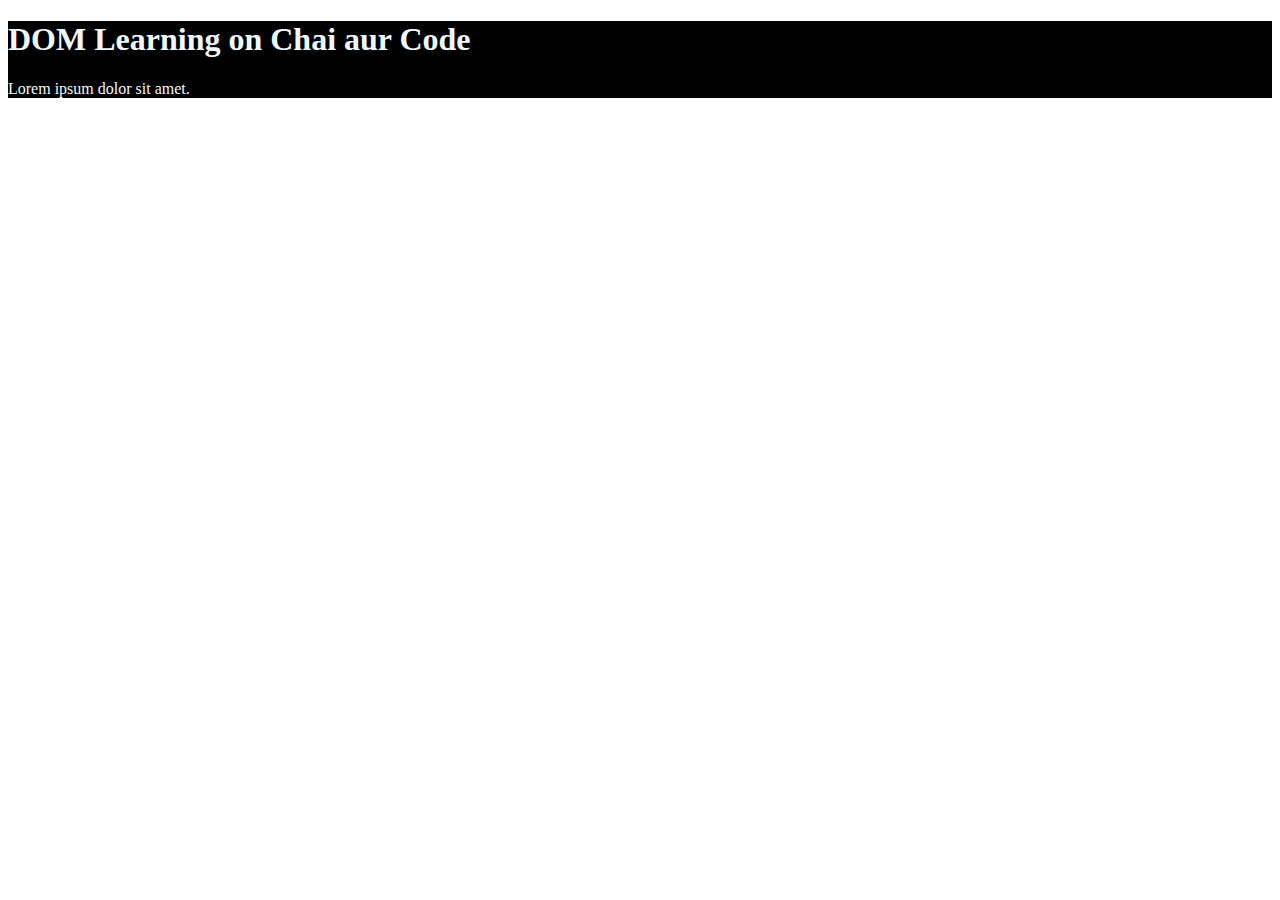
<file: 04_DOM/index.html>
<!DOCTYPE html>
<html lang="en">

<head>
    <meta charset="UTF-8">
    <meta name="viewport" content="width=device-width, initial-scale=1.0">
    <title>DOM Learning</title>
    <style>
        .bg-black {
            background-color: black;
            color: aliceblue;
        }
    </style>
</head>

<body></body>
<div class="bg-black">
    <h1 id="title" class="heading">DOM Learning on Chai aur Code</h1>
    <p>Lorem ipsum dolor sit amet.</p>
</div>
<script src="01_Dom.js"></script>
</body>

</html>
</file>
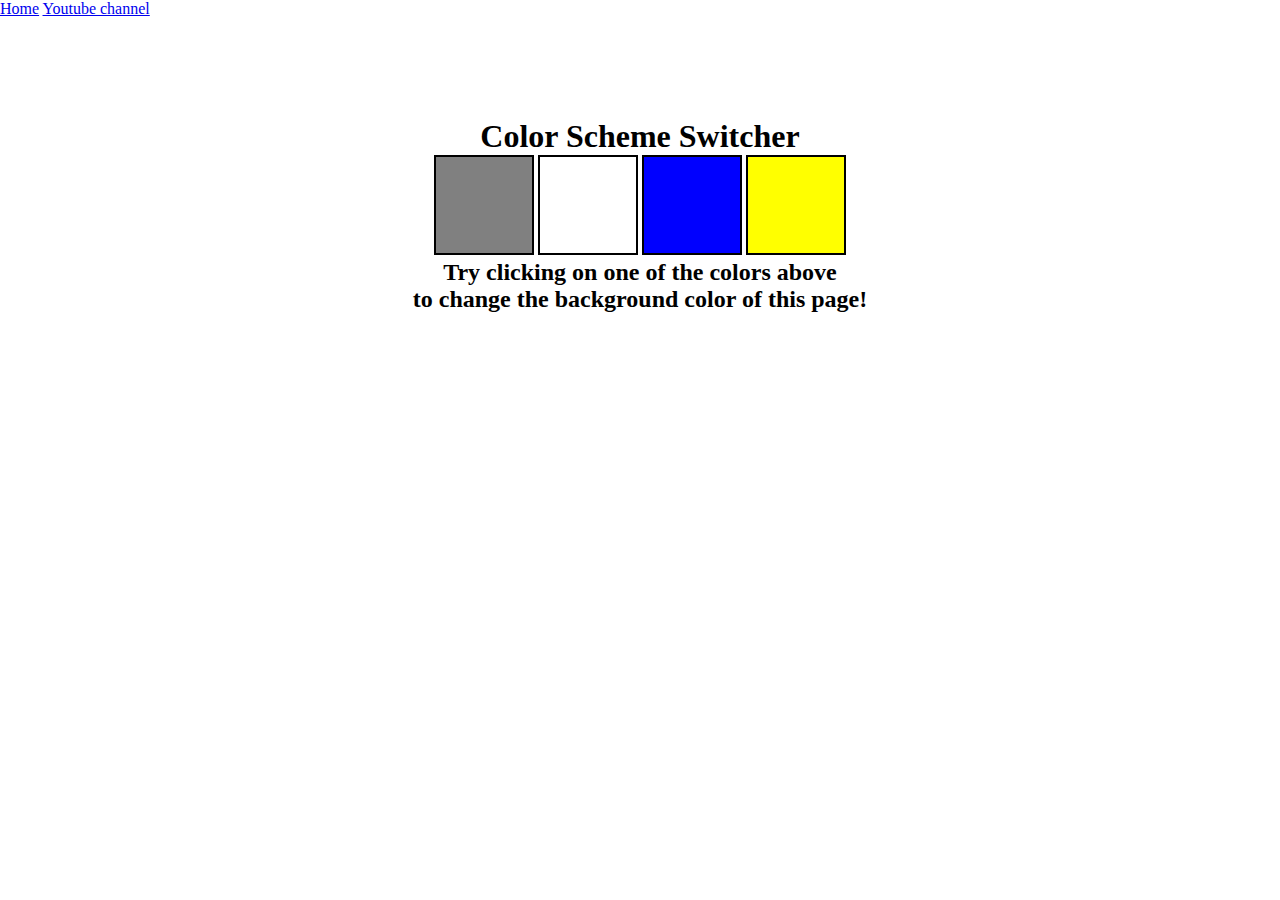
<file: 06_Projects/1_Color_Changer/index.html>
<!DOCTYPE html>
<html lang="en">

<head>
    <meta charset="UTF-8">
    <meta name="viewport" content="width=device-width, initial-scale=1.0">
    <title>Color Scheme Switcher</title>
    <link rel="stylesheet" href="style.css">
</head>

<body>
    <nav>
        <a href="/" aria-current="page">Home</a>
        <a target="_blank" href="https://www.youtube.com/@chaiaurcode">Youtube channel</a>
    </nav>

    <div class="canvas">
        <h1>Color Scheme Switcher</h1>
        <span class="button" id="grey"></span>
        <span class="button" id="white"></span>
        <span class="button" id="blue"></span>
        <span class="button" id="yellow"></span>
        <h2>
            Try clicking on one of the colors above
            <span>to change the background color of this page!</span>
        </h2>
    </div>

    <script src="script.js"></script>
</body>

</html>
</file>
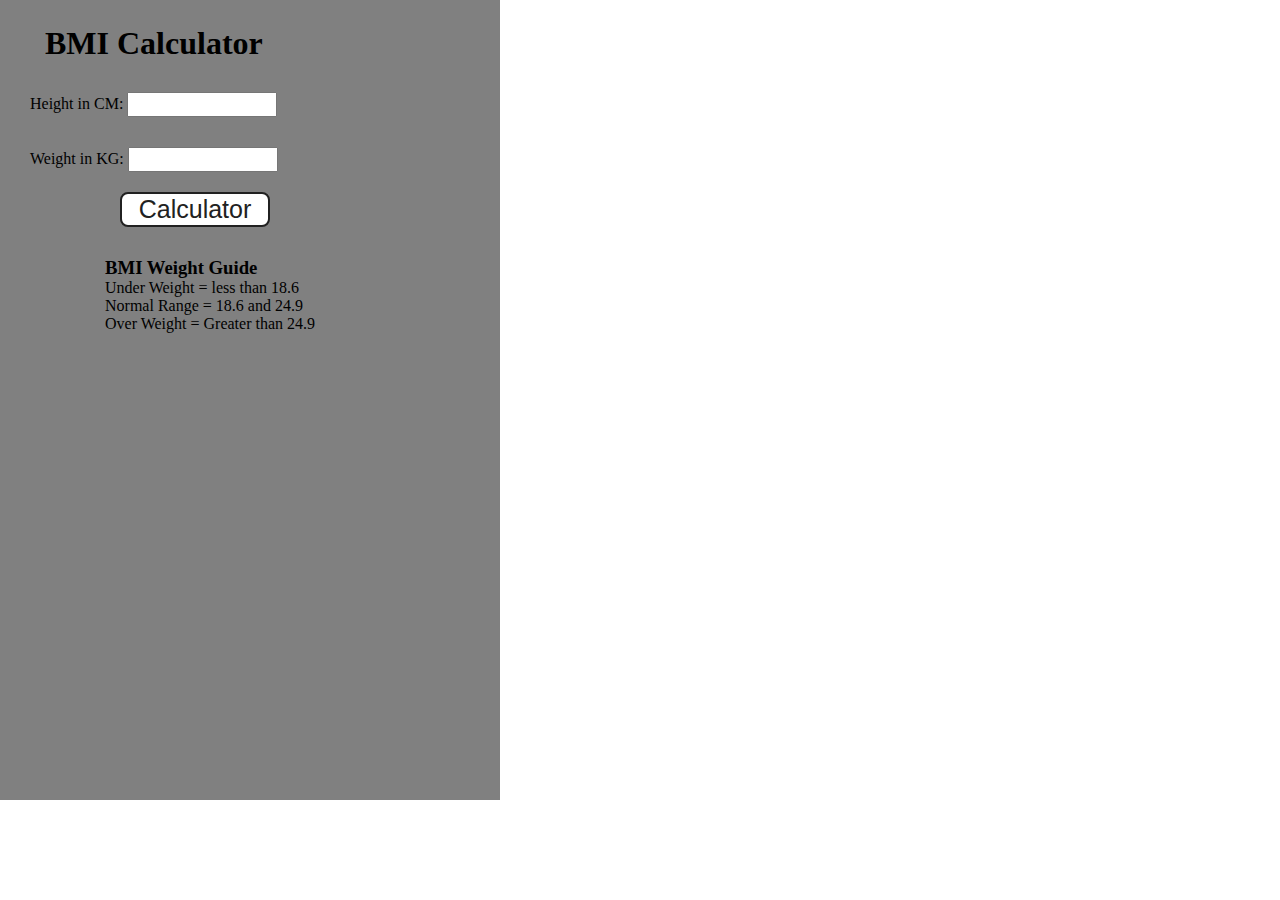
<file: 06_Projects/2_BMI_Generator/index.html>
<!DOCTYPE html>
<html lang="en">

<head>
    <meta charset="UTF-8">
    <meta name="viewport" content="width=device-width, initial-scale=1.0">
    <title>BMI Generator</title>
    <link rel="stylesheet" href="style.css">
</head>

<body>
    <div class="container">
        <h1>BMI Calculator</h1>

        <form>
            <p><label>Height in CM: </label><input type="text" id="height"></p>
            <p><label>Weight in KG: </label><input type="text" id="weight"></p>
            <button>Calculator</button>

            <div id="result"></div>
            <div id="weight-guide">
                <h3>BMI Weight Guide</h3>
                <p>Under Weight = less than 18.6</p>
                <p>Normal Range = 18.6 and 24.9</p>
                <p>Over Weight = Greater than 24.9</p>
            </div>
        </form>
    </div>
    <script src="script.js"></script>
</body>

</html>
</file>
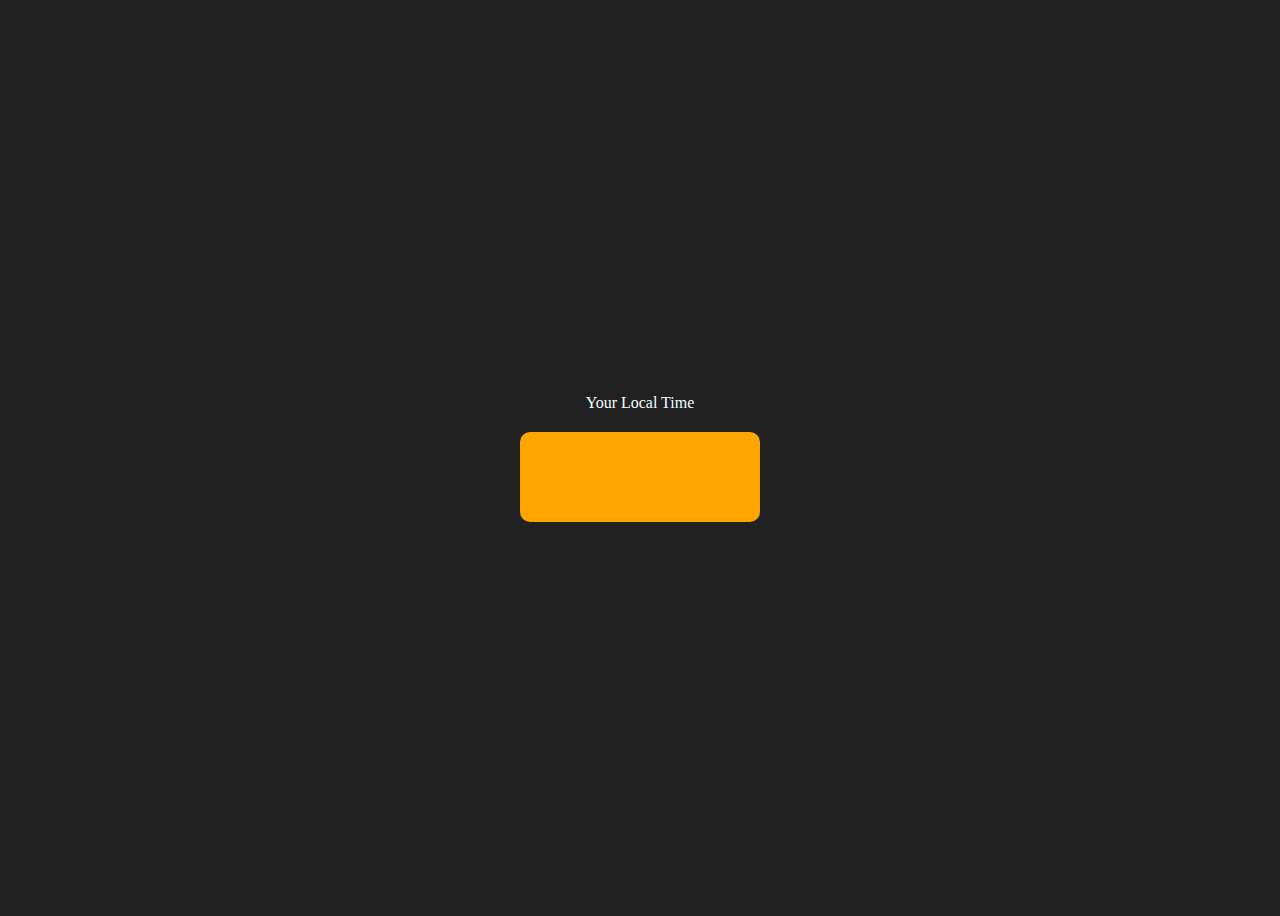
<file: 06_Projects/3_Digital_clock/index.html>
<!DOCTYPE html>
<html lang="en">

<head>
    <meta charset="UTF-8">
    <meta name="viewport" content="width=device-width, initial-scale=1.0">
    <title>Digital Clock</title>
    <link rel="stylesheet" href="style.css">
</head>

<body>
    <div class="center">
        <div id="text">Your Local Time</div>
        <div id="clock"></div>
    </div>
    <script src="script.js"></script>
</body>

</html>
</file>
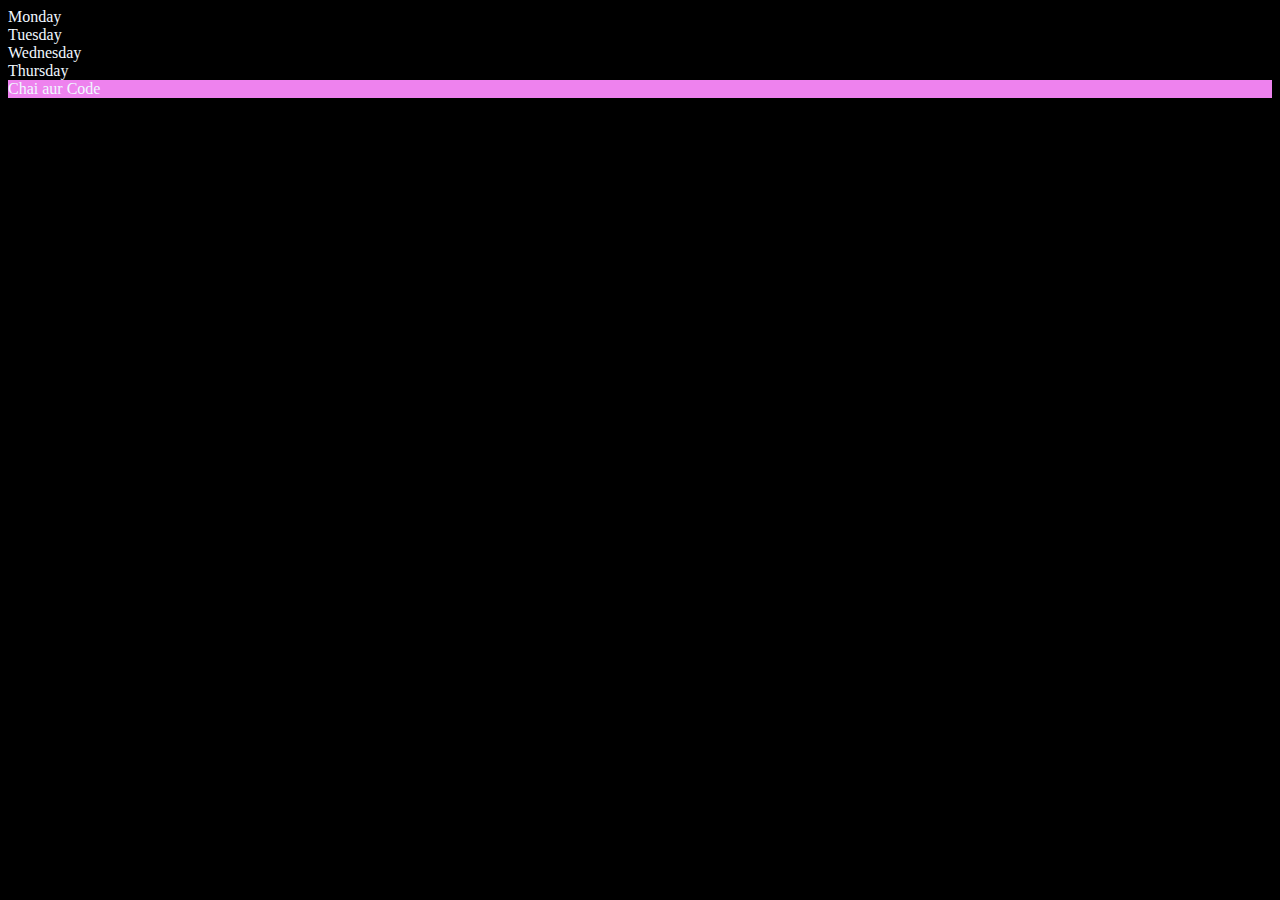
<file: 04_DOM/02_newElement.html>
<!DOCTYPE html>
<html lang="en">

<head>
    <meta charset="UTF-8">
    <meta name="viewport" content="width=device-width, initial-scale=1.0">
    <title>Document</title>
</head>

<body style="background-color: black; color: aliceblue;">
    <div class="parent">
        <div class="day">Monday</div>
        <div class="day">Tuesday</div>
        <div class="day">Wednesday</div>
        <div class="day">Thursday</div>
    </div>
    <script src="02_newElement.js"></script>
    <!-- <script>
        const parent = document.querySelector('.parent')
        console.log(parent)
    </script> -->
</body>

</html>
</file>
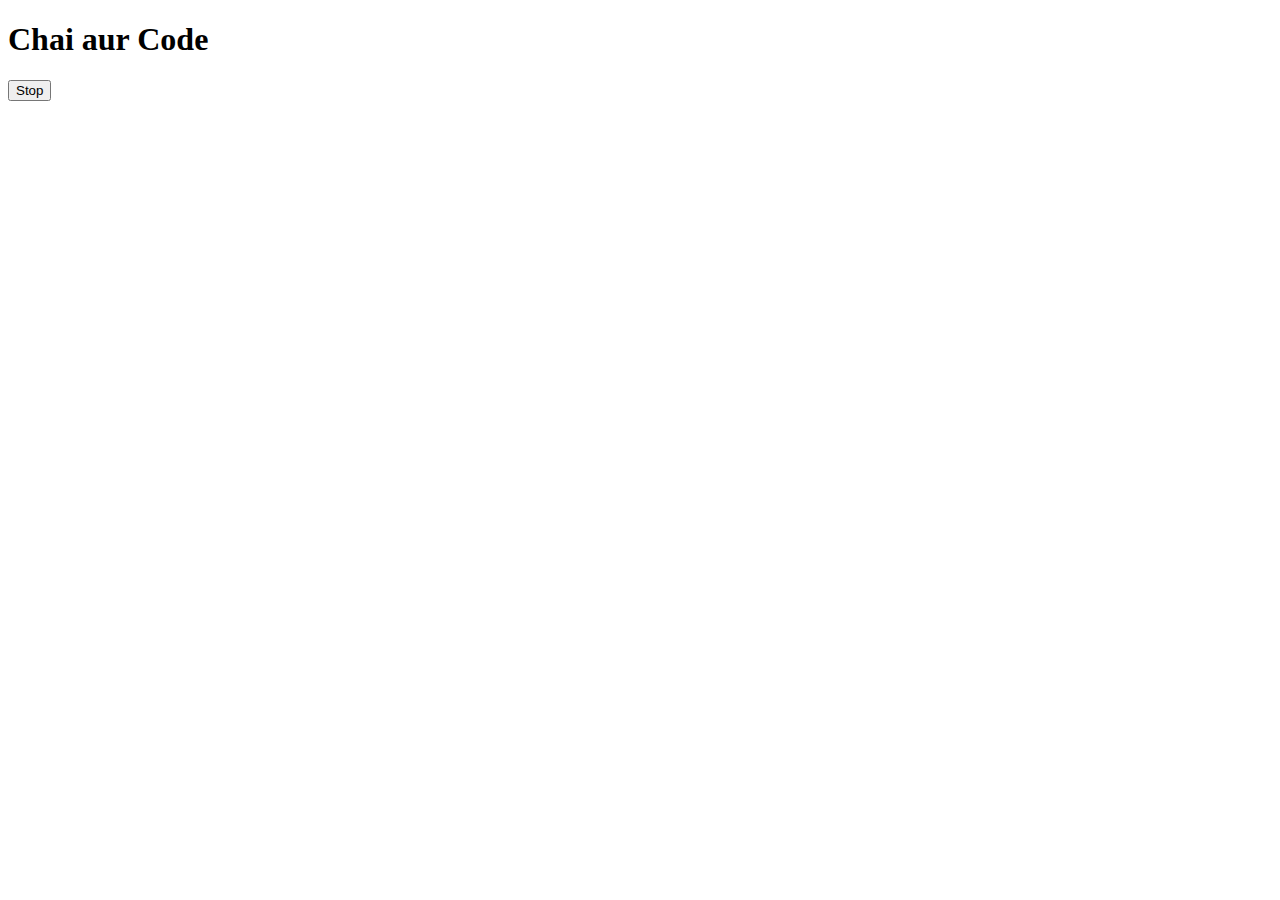
<file: 04_DOM/03_Async.html>
<!DOCTYPE html>
<html lang="en">

<head>
    <meta charset="UTF-8">
    <meta name="viewport" content="width=device-width, initial-scale=1.0">
    <title>Document</title>
</head>

<body>
    <h1>Chai aur Code</h1>
    <button id="stop">Stop</button>

    <script src="03_Async.js"></script>
</body>

</html>
</file>
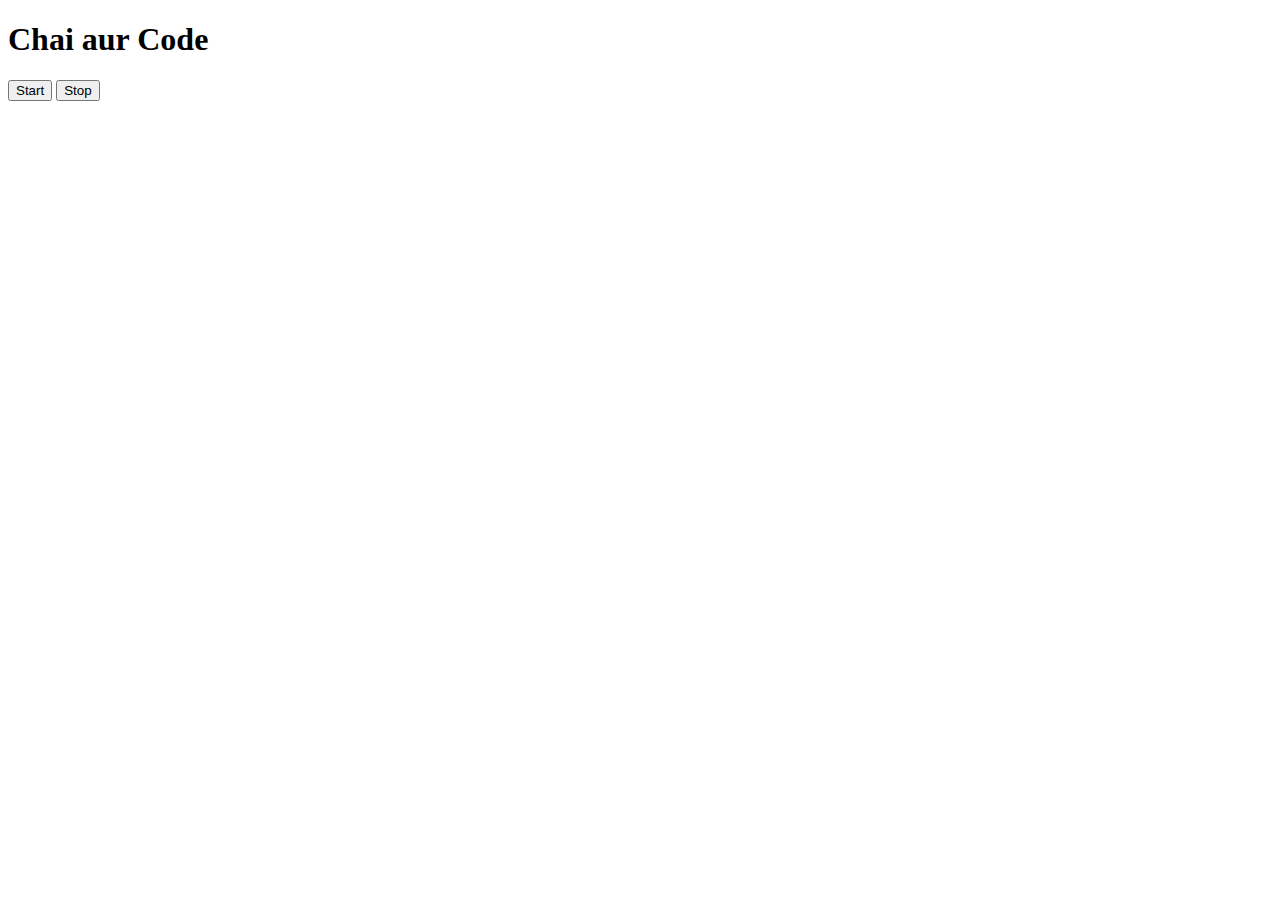
<file: 04_DOM/04_AsyncCode.html>
<!DOCTYPE html>
<html lang="en">

<head>
    <meta charset="UTF-8">
    <meta name="viewport" content="width=device-width, initial-scale=1.0">
    <title>Document</title>
</head>

<body>
    <h1>Chai aur Code</h1>
    <button id="start">Start</button>
    <button id="stop">Stop</button>

    <script src="04_AsyncCode.js"></script>
</body>

</html>
</file>
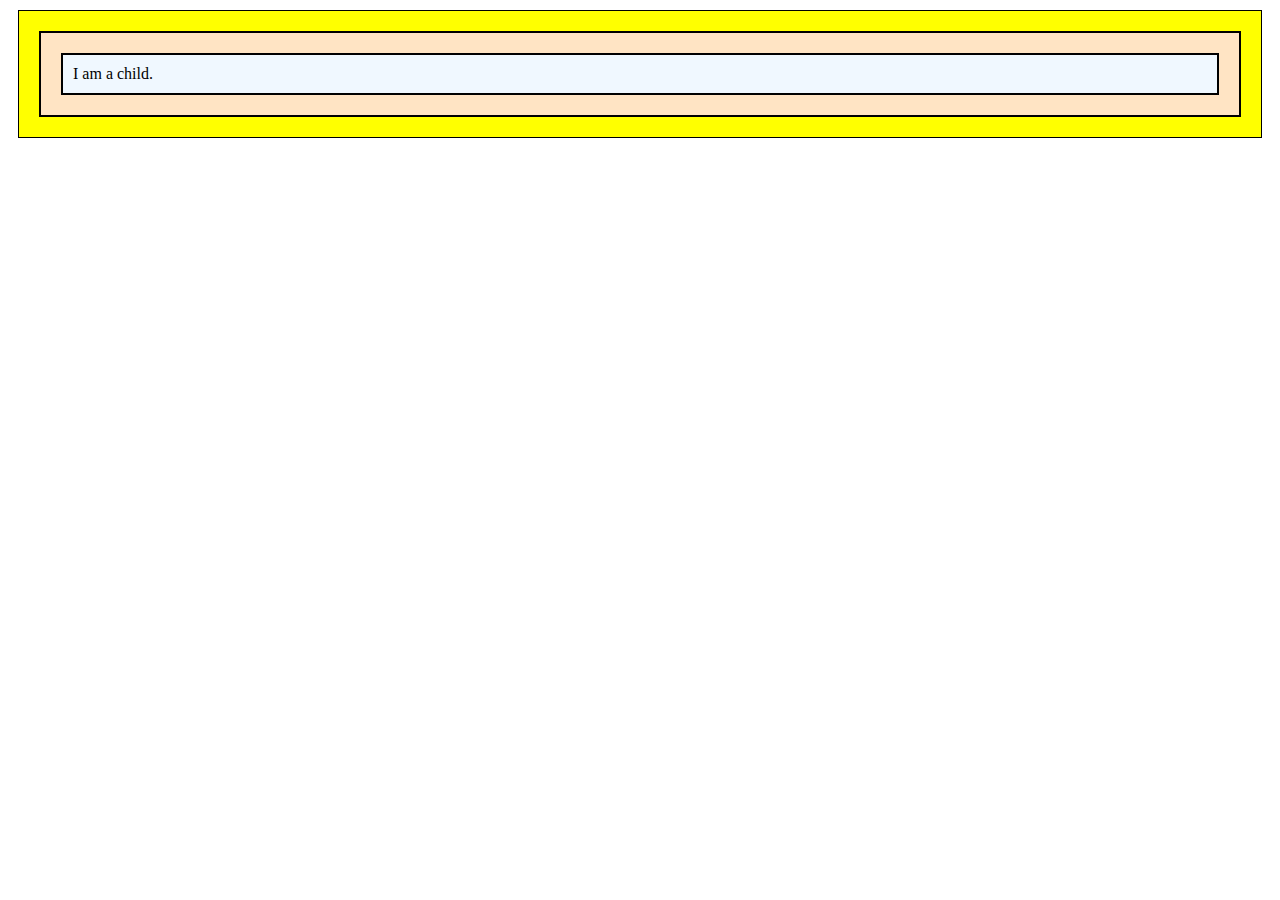
<file: 05_Events/1_event.html>
<!DOCTYPE html>
<html lang="en">

<head>
    <meta charset="UTF-8">
    <meta name="viewport" content="width=device-width, initial-scale=1.0">
    <title>Document</title>

    <style>
        .container {
            background-color: yellow;
            border: 1px solid black;
            margin: 10px;
            padding: 10px;
        }

        .childcontainer {
            background-color: bisque;
            border: 2px solid black;
            margin: 10px;
            padding: 10px;
        }

        .child {
            background-color: aliceblue;
            border: 2px solid black;
            margin: 10px;
            padding: 10px;
            cursor: pointer;
        }
    </style>
</head>

<body>
    <div class="container">
        <div class="childcontainer">
            <section class="child">
                I am a child.
            </section>
        </div>
    </div>

    <script src="1_event.js"></script>
</body>

</html>
</file>
<file: 06_Projects/1_Color_Changer/style.css>
*{
    margin: 0;
    padding: 0;
    box-sizing: border-box;
}
span{
    display: block;
}
href{
    background-color:grey;
    border: none;
    text-decoration: none;
    border-radius: 10px;
    padding: 10px 30px;
}
.canvas {
    margin: 100px auto 100px;
    width: 80%;
    text-align: center;
  }
.button{
    width: 100px;
    height: 100px;
    border: 2px solid black;
    display: inline-block;
}
#grey{
 background-color: grey;
}
#white{
  background-color: white;
}
#blue{
   background-color: blue;
}
#yellow{
  background-color: yellow;
}
</file>
<file: 06_Projects/2_BMI_Generator/style.css>
*{
    margin: 0;
    padding: 0;
    box-sizing: border-box;
}
.container{
    width: 500px;
    height: 800px;
    background-color: gray;
    padding-left: 30px;
}
#weight , #height{
  width: 150px;
  height: 25px;
  margin-top: 30px;

}

#weight-guide{
    margin-left: 75px;
    margin-top: 30px;
}
#result {
    font-size: 35px;
    margin-left: 90px;
    margin-top: 20px;
    color: rgb(241, 241, 241);
  }
  button {
    width: 150px;
    height: 35px;
    margin-left: 90px;
    margin-top: 20px;
    background-color: #fff;
    border-radius: 8px;
    color: #212121;
    text-decoration: none;
    border: 2px solid #212121;
  
    font-size: 25px;
  }
  
  h1 {
    padding-left: 15px;
    padding-top: 25px;
    
  }
</file>
<file: 06_Projects/3_Digital_clock/style.css>
body{
    background-color: #212121;
    color: azure;
}
.center{
    height: 100vh;
    display: flex;
    flex-direction: column;
    justify-content: center;
    align-items: center;
    


}
#clock{
    width: 200px;
    height: 50px;
    background-color: orange;
    border: none;
    border-radius: 10px;
    margin-top: 20px;
    font-size: 40px;
    padding: 20px;
}
</file>
